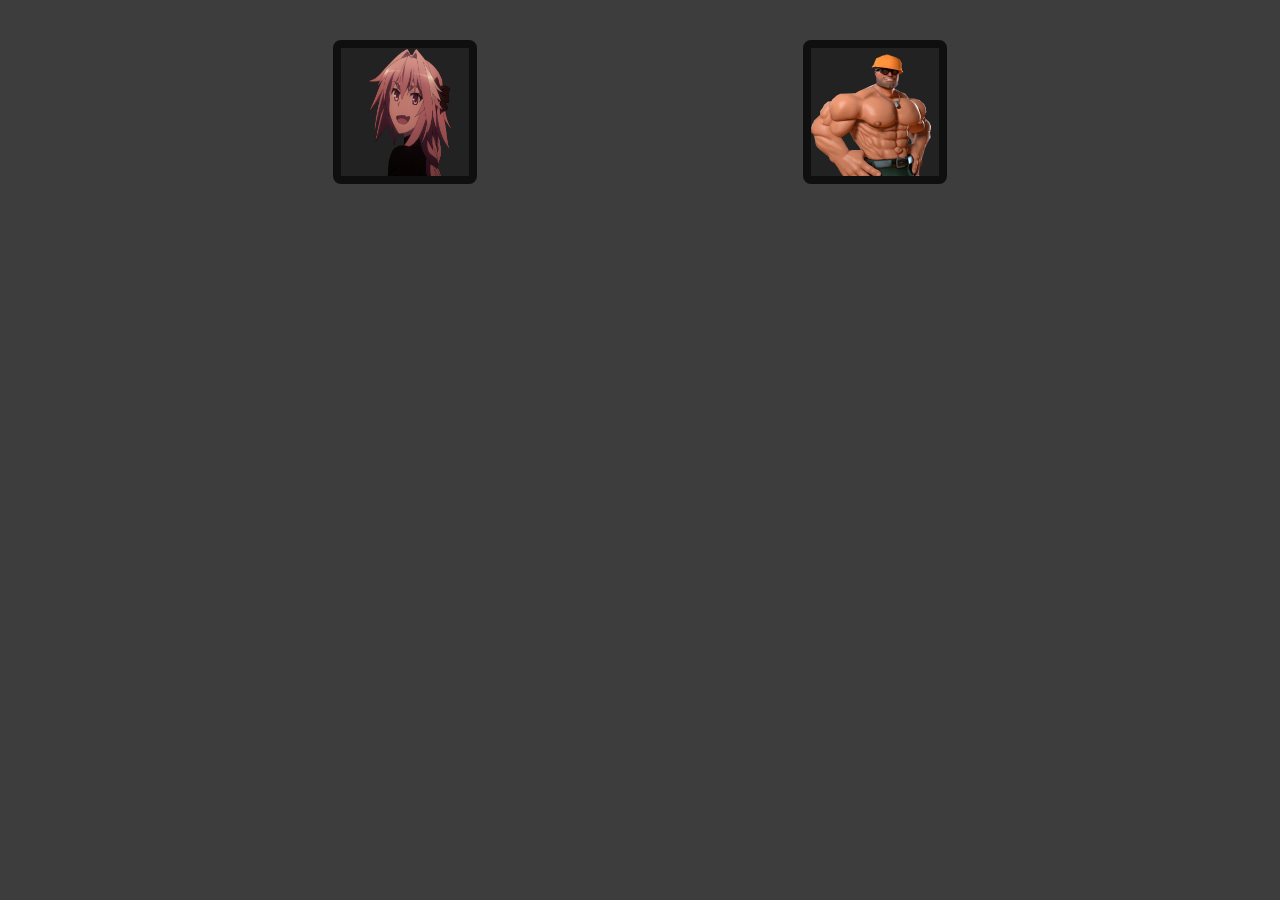
<file: index.html>
<!DOCTYPE html>
<html lang="ru">
<head>
    <meta charset="UTF-8">
    <meta name="viewport" content="width=device-width, initial-scale=1.0">
    <link rel="stylesheet" href="styles/menu.css">
    <script src="scripts/menu_quiting.js"></script>
    <script src="scripts/functions.js" defer></script>
    <script src="scripts/menu.js" defer></script>
    <title>Добро пожаловать, сосунок!</title>
</head>
<body>

    <h1 class="team-desc" data-c0="Фембой" data-c1="МГЕ Брат">Вы </h1>

    <div class="main-container">
        <img class="stats" src="assets/icons/stats.png" alt="характеристики" width="64" height="64">
        <img class="inventory" src="assets/icons/inventory.png" alt="инвентарь" width="64" height="64">
        <img class="shop" src="assets/icons/shop.png" alt="магазин" width="64" height="64">
    </div>

    <div class="button-container">
        <button class="reset-button" type="button">Выбрать другую команду</button>
        <button class="play-button" type="button">Начать игру</button>
    </div>

    <!--общий оверлей-->
    <div class="overlay delete">

        <!--для статистики-->
        <div class="stats-container">
            <h2 class="money-container">Монеты: 0</h2>
            <h1>Ваши характеристики:</h1>
            <ul class="player-stats">
                <li class="damage-container">Урон: 10</li>
                <li class="armor-container">Защита: 0</li>
                <li class="attack_speed-container">Скорость атаки: 1</li>
            </ul>
            <h2 class="difficulty-container">Уровень сложности: 1</h2>
            <p class="tip">* Нажмите на харатеристику, чтобы улучшить её. (10 монет - 1 прокачка)</p>
        </div>

        <!--для инвентаря-->
        <div class="inventory-container">
            <h1>Пока ничего нет</h1>
        </div>

        <!--для магазина-->
        <div class="shop-container">
            <h1>Пока ничего нет</h1>
        </div>

    </div>
    <div class="close delete"></div>

</body>
<footer>Версия 1.1</footer>
</html>
</file>
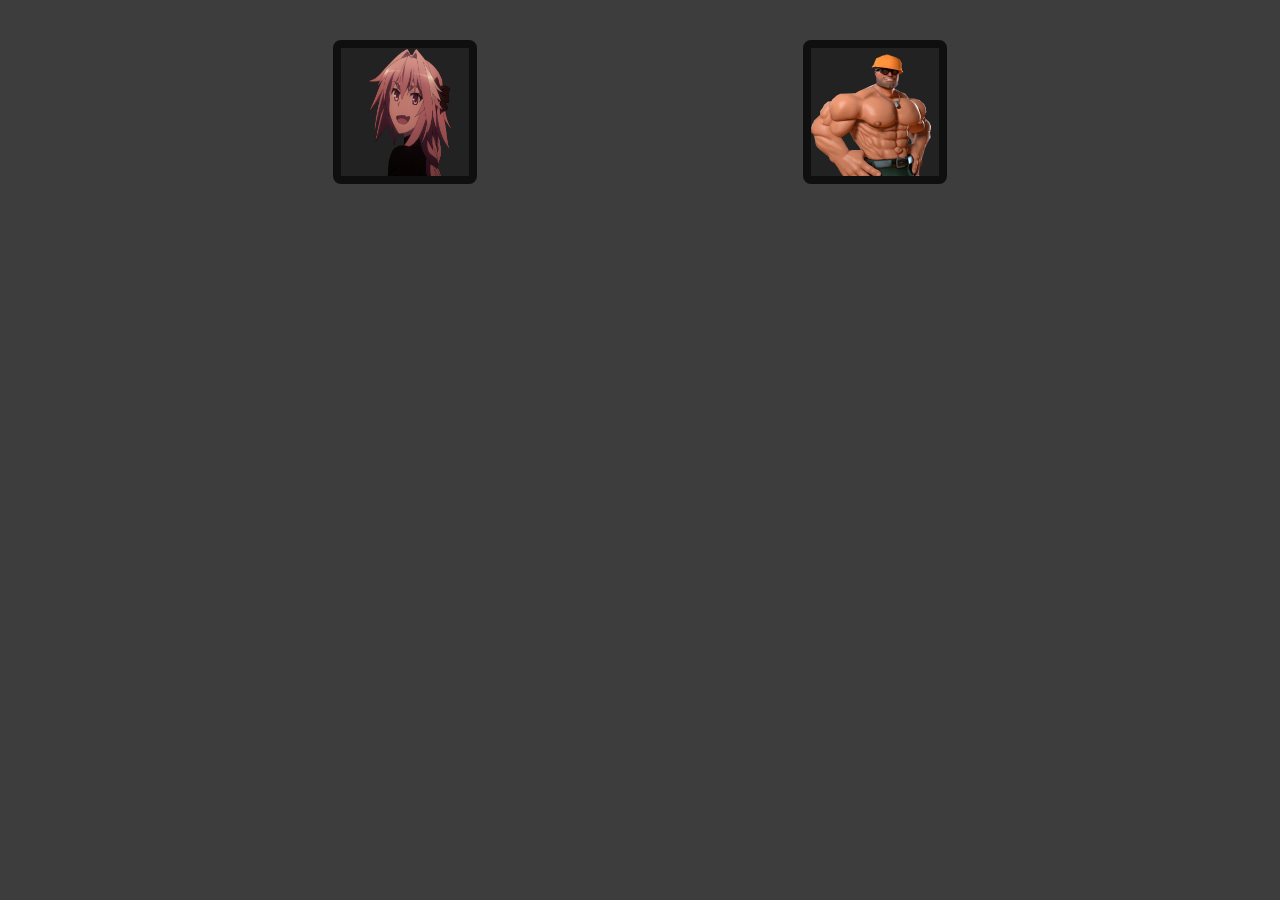
<file: choice.html>
<!DOCTYPE html>
<html lang="en">
<head>
    <meta charset="UTF-8">
    <meta name="viewport" content="width=device-width, initial-scale=1.0">
    <link rel="stylesheet" href="styles/choice.css">
    <script src="scripts/choice.js" defer></script>
    <script src="scripts/functions.js" defer></script>
    <title>Выбирай команду, сосунок!</title>
</head>
<body>

    <div class="background"></div>

    <div class="buttons">
        <img class="femboy-button button" src="assets/choice/femboy_choice.png" width="128" height="128">
        <img class="mge-button button" src="assets/choice/mge_team.webp" width="128" height="128">
    </div>

    <p class="accept-text" style="opacity: 0;">Нажмите ещё раз на иконку команды для подтверждения</p>

    <img class="femboy-accept" src="assets/choice/femboy_accept.png" width="350" height="512">
    <img class="mge-accept" src="assets/choice/mge_accept.webp">
</body>
</html>
</file>
<file: styles/menu.css>
html{
    overflow: hidden;
    background-color: #777777;
    user-select: none;
    font-family: 'Courier New', Courier, monospace;
    font-weight: 600;
    color: #185a63;
    background-repeat: no-repeat;
    background-position: center;
}

.player-stats{
    list-style-type: none;
}

.team-desc{
    text-align: center;
}

/*кнопки модулей и их контейнер*/
.main-container{
    display: flex;
    flex-wrap: nowrap;
    justify-content: space-evenly;
}

.main-container img{
    border-radius: 10px;
}

/*для переключения в зависимости от команды*/
    /*страница*/
.html-mge{
    background-image: url('../assets/backgrounds/mge_menu.jpg');
    color: #fff;
}

.html-fmb{
    background-image: url('../assets/backgrounds/fmb_menu.jpg');
    color: #f36cff;
}
    /*кнопки*/
.button-mge{
    color: #c7c7c7;
    background-color: #918080;
    border: #2b2b2b solid 5px;
}

.button-fmb{
    font-weight: bold;
    color: #ff00bf;
    background-color: #ff7dee;
    border: #862081 solid 5px;
}
    /*нажатие кнопок*/
.button-fmb:active{
    border-color: #df3cd6;
    color: #ffa8e9;
}

.button-mge:active{
    border-color: #8b8b8b;
    color: #757575;
}

button{
    border-radius: 10px;
    background-color: #a5a5a5;
    border: #474747 solid 5px;
    font-size: 20px;
    color: #ffffff;
}

/*стили кнопок*/
.reset-button{
    width: 200px;
    height: auto;
}

.play-button{
    width: 150px;
    height: 80px;
}

.button-container{
    display: flex;
    flex-direction: column;
    align-items: center;
    gap: 40px;
    margin-top: 80px;
}

footer{
    text-align: center;
    margin-top: 20px;
}

/*оверлей для кнопок*/
.overlay{
    background-color: #5f5b46;
    position: fixed;
    top: 0;
    right: 0;
    bottom: 0;
    left: 0;
}

.close{
    width: 50px;
    height: 50px;
    background-color: red;
    border-radius: 10px;
    position: fixed;
    right: 5%;
    top: 20px;
}

/*для убирания оверлея*/
.delete{
    display: none;
}

/*стили секций*/
.overlay div{
    margin-top: 80px;
}

.tip{
    color: #757575;
}

    /*для статистики*/
.stats-container h1{
    text-align: center;
}

.stats-container li{
    font-size: 20px;
    margin-top: 20px;
}

.stats-container h2{
    margin-left: 10px;
}
</file>
<file: styles/choice.css>
html{
    overflow: hidden;
    background-color: #3d3d3d;
    user-select: none;
    font-family: 'Courier New', Courier, monospace;
    font-size: 25px;
    font-weight: 600;
    -webkit-text-fill-color: #9b9b9b;
    text-align: center;
}

.background{
    z-index: -1;
    position: fixed;
    top: 0;
    right: 0;
    left: 0;
    bottom: 0;
    background-color: #3d3d3d;
    background-size: cover;
    background-repeat: no-repeat;
}

.button{
    border: #0f0f0f solid 8px;
    border-radius: 8px;
    background-color: #222222;
}

.buttons{
    display: flex;
    justify-content: space-evenly;
    margin-top: 40px;
}

/*тогл-классы для кнопок*/
.femboy-button-enabled{
    border-color: #ff23ed;
}

.mge-button-enabled{
    border-color: #ff2323;
}

/*состояния спокойствия и анимация персонажей команд*/
.mge-accept{
    position: fixed;
    bottom: 0;
    left: 100%;
}

.mge-transition{
    left: 0%;
    transition: left 0.5s ease-out;
}

.femboy-accept{
    position: fixed;
    bottom: 0;
    right: 100%;
}

.femboy-transition{
    right: 0%;
    transition: right 0.5s ease-out;
}

    /*для анимации бг*/
@keyframes gradient-mge{
    0%{
        background-color: #3d3d3d;
    }
    100%{
        background-color: #4b2929;
    }
}

@keyframes gradient-femboy{
    0%{
        background-color: #3d3d3d;
    }
    100%{
        background-color: #492f44;
    }
}

@keyframes gradient-mge-femboy{
    0%{
        background-color: #4b2929;
    }
    100%{
        background-color: #492f44;
    }
}

@keyframes gradient-femboy-mge{
    0%{
        background-color: #492f44;
    }
    100%{
        background-color: #4b2929;
    }
}
.animated-mge{
    animation-name: gradient-mge;
    animation-duration: 0.5s;
    animation-timing-function: ease;
    animation-fill-mode: forwards;
}

.animated-femboy{
    animation-name: gradient-femboy;
    animation-duration: 0.5s;
    animation-timing-function: ease;
    animation-fill-mode: forwards;
}

.animated-femboy-mge{
    animation-name: gradient-femboy-mge;
    animation-duration: 0.5s;
    animation-timing-function: ease;
    animation-fill-mode: forwards;
}

.animated-mge-femboy{
    animation-name: gradient-mge-femboy;
    animation-duration: 0.5s;
    animation-timing-function: ease;
    animation-fill-mode: forwards;
}


/* что то странное
@keyframes gradient{
    0%{
        background: #3d3d3d;
    }
    100%{
        background: linear-gradient(180deg, rgba(61,61,61,1) 0%, rgba(113,113,113,1) 50%, rgba(255,35,35,1) 100%);
    }
}

.animated{
    animation-name: gradient;
    animation-duration: 1s;
    animation-timing-function: ease;
    animation-fill-mode: forwards;
}
*/
</file>
